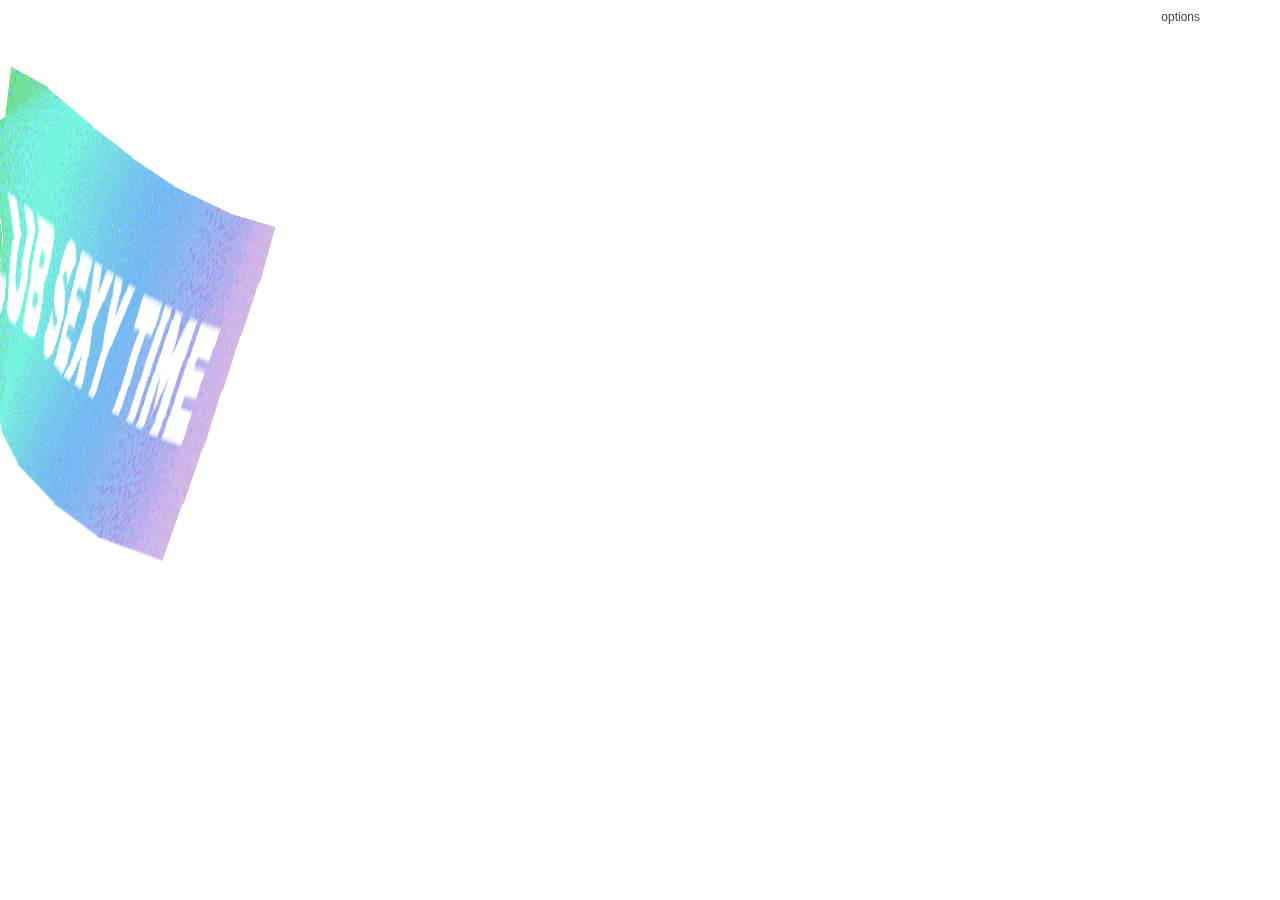
<file: Assets/sticky/index.html>
<!DOCTYPE html> 
<html lang="en"><!--  manifest="./cache.manifest"  -->
  <head> 
    <meta charset=utf-8> 
    <title>Club Sexy Time</title> 
	<style>
        .sliderBoard{position :absolute;left :0px;top :0px;width :242px;color :#808080;font-size :12px;-webkit-user-select:none;-webkit-font-smoothing:antialiased}.sliderBoardTitleBar{width :220px;height :18px;top :0px;left :0px;padding-top :10px;padding-left:22px;font-weight :bold;background-color:#f00;visibility:hidden}.sliderBoardBG{position:absolute;width: 100%;height:106%;-webkit-border-radius:15px; -moz-border-radius:15px; border-radius:15px;background-color:#F2F2F2;opacity:0.92;background-image:-moz-linear-gradient(100% 100% 90deg,#EBEBEB,#F7F7F7);background-image:-webkit-gradient(linear,0% 0%,0% 100%,from(#F7F7F7),to(#EBEBEB))}.sliderItem{margin-left :20px;width :10px;height :44px;display :block;float :left;cursor :default;clear :both}.sliderContainer{position :absolute;margin-top :16px}.sliderLabel{position :absolute}.sliderOutput{position:absolute;margin:0;padding:0;left: 186px;top: 1px;width: 28px}.sliderBoardCloseButton{position :absolute;top :9px;color :#666;font-size :12px;cursor :pointer;padding :0;margin :0;text-align :center;opacity :1;-webkit-user-select:none}.sliderBoardCloseButtonHit{position :absolute;width :34px;height :34px;left :-3px;top :-8px; background-color:#00F;opacity:0.0}.sliderBoardCloseButtonBG{position :absolute;width :27px;height :27px;top :-0px;left :-1px;-webkit-border-radius:16px;background-color:#CDCDCD;margin:0;padding:0;display:none}.sliderBoardCloseButtonIcon{position :absolute;font-weight :normal;text-shadow :0px 1px 1px #FFF;margin      :0;padding:0px 0px;background-color:rgba(0,0,0,0);-webkit-border-radius:20px}.sliderBoardCloseButton:hover{opacity:0.65;-webkit-transition:opacity,0.2s ease-out;*/}.sliderThumb{position :absolute;width :16px;height :16px;-moz-border-radius :8px;-webkit-border-radius:8px;border-radius :8px;background-color :#484848;background-image :-moz-linear-gradient(100% 100% 90deg,#2D2D2D,#828282);background-image :-webkit-gradient(linear,0% 0%,0% 100%,from(#828282),to(#2D2D2D));opacity :1;-webkit-transition-property:opacity;-webkit-transition-duration:0.25s}.sliderThumbActive{position :absolute;width :16px;height :16px;-moz-border-radius :8px;-webkit-border-radius:8px;border-radius :8px;background-color :#393939;background-image :-moz-linear-gradient(100% 100% 90deg,#000,#A6A6A6);background-image :-webkit-gradient(linear,0% 0%,0% 100%,from(#A6A6A6),to(#000));opacity :1}.sliderThumbOver{position :absolute;width :16px;height :16px;-moz-border-radius :8px;-webkit-border-radius:8px;border-radius :8px;background-color :#484848;background-image :-moz-linear-gradient(100% 100% 90deg,#2D2D2D,#828282);background-image :-webkit-gradient(linear,0% 0%,0% 100%,from(#828282),to(#2D2D2D));opacity :0.85;-webkit-transition-property:opacity;-webkit-transition-duration:0.2s}.sliderThumbHit{position :absolute;background-color :#0F0;width :25px;height :25px;left :-4px;top :-4px;opacity :0.0}.sliderTrack{position :absolute;top :0px;width :175px;height :16px;-moz-border-radius :8px;-webkit-border-radius:8px;border-radius :8px;opacity :0.9;background-color :#CECECE;background-image :-moz-linear-gradient(100% 100% 90deg,#DCDCDC,#BBB);background-image :-webkit-gradient(linear,0% 0%,0% 100%,from(#BABABA),to(#DCDCDC));-webkit-transition-property:opacity;-webkit-transition-duration:0.25s}.sliderTrackActive{position :absolute;top :0px;width :175px;height :16px;-moz-border-radius :8px;-webkit-border-radius:8px;border-radius :8px;opacity :0.7;background-color :#CCC;background-image :-moz-linear-gradient(100% 100% 90deg,#DCDCDC,#BABABA);background-image :-webkit-gradient(linear,0% 0%,0% 100%,from(#BABABA),to(#DCDCDC));-webkit-transition-property:opacity;-webkit-transition-duration:0.175s; -moz-transition-property:opacity; -moz-transition-duration:0.175s; transition-property:opacity; transition-duration:0.175s}@media screen and (max-device-width:1024px){.sliderBoard{font-size:16px;color :#545454}.sliderBoardBG{-webkit-border-radius:12px;background-image:-webkit-gradient(linear,0% 0%,0% 100%,from(#F6F6F6),to(#EBEBEB))}.sliderItem{height:58px}.sliderContainer{margin-top:22px}.sliderBoardCloseButton{font-size :23px;top :5px}.sliderBoardCloseButtonHit{width :54px;height :54px;left :-18px;top :-14px}.sliderBoardCloseButton:hover{opacity:1}.sliderTrack{height :24px;-webkit-border-radius:12px;opacity :0.6;background-image :-webkit-gradient(linear,0% 0%,0% 100%,from(#9d9d9d),to(#CFCFCF))}.sliderTrackActive{height :24px;-webkit-border-radius:12px;opacity :1;background-image :-webkit-gradient(linear,0% 0%,0% 100%,from(#9d9d9d),to(#CDCDCD))}.sliderThumb{width :24px;height :24px;-webkit-border-radius:12px;background-image :-webkit-gradient(linear,0% 0%,0% 100%,from(#696969),to(#202020))}.sliderThumbActive{width :24px;height :24px;-webkit-border-radius:12px;background-image :-webkit-gradient(linear,0% 0%,0% 100%,from(#777),to(#000))}.sliderThumbHit{width :74px;height :60px;top :-17px;left :-23px}}@media screen and (max-height:320px){.sliderBoard{font-size:16px}.sliderItem{height:50px}.sliderContainer{margin-top:21px}}#iconBar{display :none;opacity :0;position:absolute;width :200px;height :44px;left :0px;top :0px}.ico-btn{margin:18px 22px 0px -4px;position:relative;width:27px;height:27px;float:right;-webkit-tap-highlight-color:rgba(255,255,255,0);background-color:#444;-webkit-border-radius:25px}.ico-hit{position:absolute;left:-16px;top:-16px;width:56px;height:56px;background-color:#0F0;opacity:0.0}.ico-ico-info{position :absolute;overflow :hidden;width :27px;height :27px}.ico-ico-gears{position :absolute;overflow :hidden;width :27px;height :27px}#aboutOverlay{display:none;opacity:0;position:absolute;top:0px;left:0px;width:100%;height:100%;background-color:rgba(255,255,255,0.75);text-align:center;z-index:100}#aboutOverlayInner{-webkit-font-smoothing:antialiased;top:50%;position:absolute;width:100%;font-size:28px;font-weight:bold;letter-spacing:-2px}#aboutLabLink{padding:2px 3px;-webkit-tap-highlight-color:rgba(255,0,153,0)}#aboutOverlayInner a{color:#262626;background-color:rgba(255,0,153,0)}#aboutOverlayInner a:focus{color:#262626;background-color:rgba(255,0,153,1)}#aboutOverlayInner a:hover{color:#262626;background-color:rgba(255,0,153,1)}#aboutOverlayInner a:active{color:#262626;background-color:rgba(255,0,153,1)}body{margin:  0;padding: 0;overflow:hidden;background-color:#FFF;font-family: Arial,Helvetiva,sans-serif;-webkit-tap-highlight-color:#F09}a{text-decoration:none}#navContainer a{color:#444;-webkit-transition-property:color;-webkit-transition-duration:0.25s}#navContainer a:hover{color:#F09;-webkit-transition-property:color;-webkit-transition-duration:0.15s}#navContainer{position:absolute;width: 100%;left: 0px;top: 0px;display: none}#nav{font-size: 0.75em;color: #777;text-align: right;margin-top: 10px;margin-right:80px}#bigCanvas{position:absolute;left: 0px;top: 0px}#stickyContainer{position:absolute;left: 0px;top: 0px}.pipe{font-size:1.2em;color: #CCC;margin: 0px 6px}.slashWithSpace{padding:0px 1px}#out{position: absolute;margin: 0px 0px;font-family: monospace;font-size: 11px;color: #900;border: 1px solid #FFF;width: 100%;height: 100%;display: none}@media screen and (max-device-width:1024px){body{font-family:Helvetica,Arial,sans}#out{font-size: 9px}}
  </style>
  </head> 
  <body>
    <div id="out">&nbsp;</div>
        <canvas id="bigCanvas">Throw it around and see if it sticks.<br><br>You need a newer browser.<br>In the meantime please try the <a href="http://spielzeugz.de/lab/sticky-thing/flash">Flash version</a>.</canvas>
<!--         <div id="iconBar">
            <div class="ico-btn" id="infoBTN"><div class="ico-hit"></div><div class="ico-ico-info"><img src="[data-uri]" width="27" height="27" /></div></div>
            <div class="ico-btn" id="optionsBTN"><div class="ico-hit"></div><div class="ico-ico-gears"><img src="[data-uri]" width="27" height="27" /></div></div>
        </div> -->
    <div id="stickyContainer"></div>
    <div id="navContainer">
        <div id="nav">
            <a href="javascript:void(0)" id="options">options</a>
        </div>
    </div>
<!--     <div id="aboutOverlay">
    	<div id="aboutOverlayInner"><a href="http://www.spielzeugz.de/lab" id="aboutLabLink">spielzeugz.de<span class="slashWithSpace">/</span>lab</a></div>
    </div> -->
	<script>
var i=void 0,p=!0,A=null,V=!1;
(function(){function Ca(){L=t*(0.105+0.895*((x-C)/(M-C)));L<W&&(L=W)}var Da,Ea;function Fa(a){this.p(a)}function Ga(a,b){this.V=[];this.height=32;this.a;this.z;this.da;this.m;this.t;this.O;this.w=p;this.K=-1;this.ua=p;this.p(b||{});a.appendChild(this.a)}function X(a){this.u=a;this.ca=1;this.h=this.l=A;this.n=this.e=0;this.c=[];this.b=[];this.L=this.M=this.I=this.H=0;this.Da=2}function G(a){this.u=a;this.h=this.l=A;this.n=this.e=0;this.c=[];this.b=[];this.B=this.C=0}function sb(){var a=w,b=t;w=0.0375;
t=22;setTimeout(function(){w=a;t=b},2500)}function Ha(a){N=a;1300>window.innerWidth&&(o=0.65+0.35*((window.innerWidth-950)/350));800>window.innerWidth&&(o=O);Y=!P;ca=da.match(/Firefox/i)?oa:Y?tb?ub:oa:vb;u&&wb();P&&xb();Q&&(document.body.style.overflow="visible",q("out").style.display="block",q("out").style.height=window.outerHeight+100+"px",q("stickyContainer").style.visibility="visible",Y=p,ca=oa,Ia=0.055,Ja=0.94,x=w=0.18,Ka=10,v=s=4);for(var a=La/(v-1),b=yb/(s-1),c=v*s;c--;){var d=c%v,e=Math.floor(c/
v),f;f=new zb;u||(f.i=-25-15*Math.random(),f.f=-5-5*Math.random());f.x=a*d+Ma;f.y=b*e+Na;f.fa=d;f.ta=e;if(0==d||d==v-1||0==e||e==s-1)f.ja=p,Ab.push(f);j[c]=f;var h;e<s-1&&(h=j[Math.floor((e+1)*v+d)],y.push(H(f,h)),y.push(H(h,f)));e<s-2&&(h=j[Math.floor((e+2)*v+d)],y.push(H(f,h)),y.push(H(h,f)));d<s-1&&(h=j[Math.floor(e*v+(d+1))],y.push(H(f,h)),y.push(H(h,f)));d<s-2&&(h=j[Math.floor(e*v+(d+2))],y.push(H(f,h)),y.push(H(h,f)))}D=j.length;Oa=0.5*D;l.push(j[0]);l.push(j[v-1]);l.push(j[D-1]);l.push(j[D-
v]);Bb();Cb();Pa=V}function wb(){Qa=Ra=pa;ea=-2;v=s=5;x=0.07;C=0.0635;M=0.2;t=4.5;qa=10;Na=Ma=0;I=0.5;ra?(o=0.77,Z*=0.9,O*=0.75):(o=0.35,O=0.225,Z=0.85);Ca=function(){L=t*(0.35+0.65*((x-C)/(M-C)));L<W&&(L=W)};setTimeout(P?function(){for(var a=D;a--;){var b=j[a];b.x=0.5*$;b.y=0.35*fa;b.i=0;b.f=0}}:function(){for(var a=window.innerWidth<window.innerHeight,b=0.9*((a?window.innerWidth:window.innerHeight)/3/s),a=a?8:3,c=0.5*($-3*b),d=0.5*(fa-3*b),e=D;e--;){var f=j[e];f.x=c+b*f.fa;f.y=d+b*f.ta;f.f=-a-Math.random()*
a}b=0.5<Math.random()?1:-1;j[0].f=(40+20*Math.random())*b;j[3].f=50*-b},50)}function xb(){ca=function(){return p}}function ga(){ha=V;Sa()}function Bb(){R=q("bigCanvas");sa=R.getContext("2d");var a=q("stickyContainer");Y?S=new X(a):(S=new G(a),a.addEventListener("mouseover",function(){ta=p},V),a.addEventListener("mouseout",function(){ta=V},V));S.p(N,v-1,s-1,sa)}function Cb(){u?Y?(R.addEventListener("touchstart",Ta,V),R.addEventListener("touchend",Ua,V),R.addEventListener("touchmove",Va,V)):(q("stickyContainer").addEventListener("touchstart",
Ta,V),q("stickyContainer").addEventListener("touchend",Ua,V),q("stickyContainer").addEventListener("touchmove",Va,V),document.addEventListener("touchmove",function(a){a.preventDefault()},V)):(document.addEventListener("mousedown",Wa,V),document.addEventListener("mouseup",ua,V),document.addEventListener("mousemove",Db,V));document.addEventListener("gesturestart",function(a){a.preventDefault();Xa=o},V);document.addEventListener("gesturechange",function(a){if(!Ya||!g.w)a.preventDefault(),o=Xa+0.415*
(a.scale-1),o=Math.min(Z,Math.max(o,O))},V);document.addEventListener("gestureend",function(){localStorage.removeItem("stickything.scale");localStorage.setItem("stickything.scale",o)},V);window.addEventListener("devicemotion",Eb,V);document.getElementById("options").addEventListener("click",Za,V);if(!u)for(var a=document.getElementsByTagName("a"),b=0;b<a.length;b++)a[b].addEventListener("mouseover",function(){aa=p},V),a[b].addEventListener("mouseout",function(){aa=V},V);document.onselectstart=function(){return V};
document.body.addEventListener("orientationchange",T,V)}function Eb(a){if(15>$a)$a++;else{var a=a.accelerationIncludingGravity,b=0.1*a.x,a=0.1*a.y,c=2.65*ia,d=0.85*ia;switch(window.orientation){case -90:d*=b;b=a*c;break;case 90:d*=-b;b=-a*c;break;case 180:b=-b*c;d*=a;break;default:b*=c,d*=-a}ab=b;u&&(I=d)}}function ub(){return 0<sa.getImageData(E-1,F-1,1,1).data[0]}function oa(){var a=bb(l);return E>a.x-2&&E<a.x+a.width+2&&F>a.y-2&&F<a.y+a.height+2}function vb(){return ta}function H(a,b){var c=new Fb;
c.pa=a;c.qa=b;var d=b.x-a.x,e=b.y-a.y;c.length=Math.sqrt(d*d+e*e);c.s=Math.atan2(e,d);c.color=16777215*Math.random();return c}function Sa(){if(!ha){var a=(new Date).getTime(),b=a-cb;cb=a;if(33>b&&!va)va=p;else{va=V;Pa&&(db=window.screenX-eb,fb=window.screenY-gb,eb=window.screenX,gb=window.screenY);ja=ca();wa||(a=ka>0.8*D,!hb(l)||a?la++:la=0,30<la&&(la=0,ib()));a=C+0.75*(M-C);x=U&&0==ba&&w<a?a:w;xa=U&&0==ba?0.94:1;Ca();jb();kb();jb();kb();for(a=D;a--;)S.c[a][0]=j[a].x,S.c[a][1]=j[a].y;S.sa();u||(a=
"",a=U?Qa:ja&&!aa?Ra:pa,a!=ya&&(ya=a,document.body.style.cursor=ya))}requestAnimFrame(Sa)}}function jb(){for(var a=y.length;a--;){var b=y[a],c=b.pa,d=b.qa,e=d.x-c.x,f=d.y-c.y,h=lb(b.s+c.s),J=(d.x-(c.x+Math.cos(h)*b.length*o))*x,h=(d.y-(c.y+Math.sin(h)*b.length*o))*x,g=0.5*(Math.abs(J)+Math.abs(h))>L;u&&U&&(g=p);if(!c.q||g)e=Math.atan2(f,e),c.q=V,c.j+=J,c.k+=h,c.x+=J*ma,c.y+=h*ma,c.G+=lb(e-(b.s+c.s))*Ia,c.s+=c.G;if(!d.q||g)d.q=V,d.j-=J,d.k-=h,d.x-=J*ma,d.y-=h*ma}}function kb(){ba=ka=0;for(var a=j.length;a--;){var b=
j[a];if(b.Z){var c=E-b.x,d=F-b.y,e=Math.sqrt(c*c+d*d)||1.0E-4,f=b.$?0.5:0.15;b.j+=c/e*e*f;b.k+=d/e*e*f;b.q=V}if(b.q)if(ka++,ba<Oa){ba++;continue}else b.q=V;b.i*=xa;b.f*=xa;b.j+=ab;b.k+=I;b.j+=-mb*b.i;b.k+=-mb*b.f;b.G*=Ja;b.i+=b.j;b.f+=b.k;b.j=0;b.k=0;b.x-=0.5*db;b.y-=0.5*fb;b.i>K&&(b.i=K);b.i<-K&&(b.i=-K);b.f>K&&(b.f=K);b.f<-K&&(b.f=-K);var c=b.x+b.i,d=b.y+b.f,f=e=V,h=ea,J=$-ea,g=ea,k=fa-ea;c>J&&(e=p,c=J);c<h&&(e=p,c=h);d>k&&(f=p,d=k);d<g&&(f=p,d=g);(e||f)&&ka++;(h=(e||f)&&ba<0.25*D)?(b.i=0,b.f=0,
b.G=0,e&&(b.x=c),f&&(b.y=d)):(b.x=c,b.y=d);b.q=h}}function ib(){setTimeout(function(a,b,c,d){x=a;t=b;o=c;I=d;wa=V;hb(l)||ib()},450,x,t,o,I);x=0.8*M;t=0;o*=1.05;ua();T();wa=p;for(var a=bb(l),b=a.x+0.5*a.width,c=a.y+0.5*a.height,d=Number.MAX_VALUE,e,f=l.length;f--;){var h=l[f],a=h.x-b,h=h.y-c,a=Math.sqrt(a*a+h*h);a<d&&(d=a,e=f,l[e].y-=170)}b=(400+100*Math.random())*o;a=l.length;c=0==e?a-1:e-1;d=(e+1)%a;a=l[d].x-l[c].x;h=l[d].y-l[c].y;a=Gb(l[c].x+0.5*a,l[c].y+0.5*h,l[e].x,l[e].y,b);l[e].x=a.Qa;l[e].y=
a.Ra}function Wa(){if(ja&&!aa){U=p;for(var a,b=[],c=j.length;c--;){a=j[c];var d=E-a.x,e=F-a.y;b[c]={oa:a,ha:Math.sqrt(d*d+e*e)}}b.sort(Hb);a=b[0].oa;a.$=p;d=a.ja?5:9;for(c=-1;++c<d;)a=b[c].oa,a.Z=p,a.Ta=E-a.x,a.Ua=F-a.y}}function ua(){if(U){for(var a=j.length;a--;)j[a].Z=V,j[a].$=V;U=V}}function Db(a){a=a?a:window.event;E=a.clientX;F=a.clientY}function T(){u&&1!=document.body.scrollTop&&window.scrollTo(0,1);$=window.innerWidth;fa=window.innerHeight;for(var a=j.length;a--;)j[a].q=V;R.width=$;R.height=
fa}function Ta(a){1==a.touches.length&&(E=a.touches[0].pageX,F=a.touches[0].pageY,3!=a.target.nodeType&&(a.preventDefault(),Y&&(ja=ca()),Wa()))}function Ua(a){3!=a.target.nodeType&&(a.preventDefault(),ua())}function Va(a){1==a.touches.length&&(a.preventDefault(),E=a.touches[0].pageX,F=a.touches[0].pageY)}function bb(a){for(var b=1E5,c=-1E5,d=1E5,e=-1E5,f=a.length;f--;){var h=a[f];h.x<b&&(b=h.x);h.x>c&&(c=h.x);h.y<d&&(d=h.y);h.y>e&&(e=h.y)}return{x:b,y:d,width:c-b,height:e-d}}function Hb(a,b){return a.ha-
b.ha}function lb(a){for(;a>za;)a-=nb;for(;a<-za;)a+=nb;return a}function hb(a){for(var b,c=a.length,d=0;d<c;++d){var e=0==d?c-1:d-1,f=d,h=d==c-1?0:d+1,e=0<(a[f].x-a[e].x)*(a[h].y-a[f].y)-(a[h].x-a[f].x)*(a[f].y-a[e].y)?p:V;if(0==d)b=e;else if(b!=e)return V}return p}function Gb(a,b,c,d,e){var f=c-a,h=d-b,g=Math.sqrt(f*f+h*h),f=f/g*e,h=h/g*e;return{Qa:a-f,Ra:b-h,Ya:c+f,Za:d+h}}function Aa(a,b,c){a<b&&(a=b);a>c&&(a=c);return a}function zb(){this.s=this.G=this.k=this.j=this.f=this.i=this.ta=this.fa=0;
this.ja=this.$=this.Z=this.q=V}function Fb(){this.qa=this.pa=A;this.length=0.001;this.s=0;this.color="#000"}function Ib(){Q?setTimeout(function(){Ha(N);ob();pb.p()},750):(Ha(N),isNaN(parseFloat(localStorage.getItem("stickything.stickiness")))||(t=parseFloat(localStorage.getItem("stickything.stickiness")),t=Aa(t,W,qa),qb=V),isNaN(parseFloat(localStorage.getItem("stickything.stiffness")))||(w=parseFloat(localStorage.getItem("stickything.stiffness")),w=Aa(w,C,M)),isNaN(parseFloat(localStorage.getItem("stickything.scale")))||
(o=parseFloat(localStorage.getItem("stickything.scale")),o=Aa(o,O,Z)),isNaN(parseFloat(localStorage.getItem("stickything.gravityY")))||(I=parseFloat(localStorage.getItem("stickything.gravityY"))),isNaN(parseFloat(localStorage.getItem("stickything.accelerometerFactor")))||(ia=parseFloat(localStorage.getItem("stickything.accelerometerFactor"))),ob(),u?pb.p():Jb())}function Jb(){g.U(242,-1);g.P();g.S=Za;q("navContainer").style.display="block";T();window.onresize=T;setTimeout(function(){q("stickyContainer").style.visibility=
"visible";qb&&sb();ga()},150)}function ob(){g=new Ga(document.body,{draggable:!u});g.add("stickiness",t,W,qa,function(a){t=a},this,0,u?9.9:10,function(a){localStorage.removeItem("stickything.stickiness");localStorage.setItem("stickything.stickiness",a)});Q||g.add("stiffness",w,C,M,function(a){w=a;q("out").innerHTML="&nbsp;<br>"},this,1,u?9.9:10,function(a){localStorage.removeItem("stickything.stiffness");localStorage.setItem("stickything.stiffness",a)});Da||g.add("size",o,O,Z,function(a){o=a},this,
0.25,u?9.9:10,function(a){localStorage.removeItem("stickything.scale");localStorage.setItem("stickything.scale",a)});Ea?g.add("gravity",ia,0,1.75,function(a){ia=a},this,0,2,function(a){localStorage.removeItem("stickything.accelerometerFactor");localStorage.setItem("stickything.accelerometerFactor",a)}):g.add("gravity",I,0,1,function(a){I=a},this,0,1,function(a){localStorage.removeItem("stickything.gravityY");localStorage.setItem("stickything.gravityY",a)});g.P()}function Za(a){g.w?(g.a.removeEventListener("mouseover",
na,V),g.a.removeEventListener("mouseout",na,V),a&&g.X(),aa=V):(g.a.addEventListener("mouseover",na,V),g.a.addEventListener("mouseout",na,V),Kb())}function na(a){aa="mouseover"==a.type?p:V}function Kb(){var a=window.innerWidth-318,b=rb;r.o(g.a,a,Ka);g.show();g.a.style.opacity=0;clearInterval(Ba);Ba=setInterval(function(){var c=r.v(g.a).y,d=0.35*(b-c);r.o(g.a,a,c+d);g.a.style.opacity=parseFloat(g.a.style.opacity)+0.125;0.65>Math.abs(d)&&clearInterval(Ba)},25)}function q(a){return document.getElementById(a)}
function Lb(){q("out").style.display="block";for(var a=arguments[arguments.length-1],b=arguments.length-1;b--;)a=arguments[b]+", "+a;q("out").innerHTML=q("out").innerHTML+"<br>"+a}var r=function(){function a(a){function c(a){var b=d(a),f=h[0]+(b[0]-j[0]),b=h[1]+(b[1]-j[1]);if(e.d){var g=e.d;f<g.left&&(f=g.left);f>g.right&&(f=g.right);b<g.top&&(b=g.top);b>g.bottom&&(b=g.bottom)}e.Ea||B(e.element,f,b);e.J!==i&&e.J(a,f,b)}function d(a){var c;a.touches&&a.touches.length?(c=a.touches[0].clientX,a=a.touches[0].clientY):
(c=a.clientX,a=a.clientY);c=b(e.element,c,a);return[c.x,c.y]}var e=g[a.target.wa];"touchstart"===a.type?(e.handle.onmousedown=A,e.handle.ontouchmove=c,e.handle.ontouchend=function(){e.handle.ontouchmove=A;e.handle.ontouchend=A;e.r&&e.r(a)}):(document.onmousemove=c,document.onmouseup=function(){document.onmousemove=A;document.onmouseup=A;e.r&&e.r(a)});a.preventDefault();var f=k(e.element),h=[f.x,f.y],j=d(a);e.T&&e.T(a);return V}function b(a,b,c){for(a=a.parentElement;a;)b-=a.offsetLeft,c-=a.offsetTop,
a=a.parentElement;return{x:b,y:c}}function c(a,b,c){a.style.left=b+"px";a.style.top=c+"px"}function d(a){return{x:a.offsetLeft,y:a.offsetTop}}function e(a,b,c){a.style.WebkitTransform="translate3d("+b+"px,"+c+"px,0px)"}function f(a){a=new WebKitCSSMatrix(window.getComputedStyle(a).webkitTransform);return{x:a.m41,y:a.m42}}var h=0,g={},B,k;navigator.userAgent.match(/iPhone/i)||navigator.userAgent.match(/iPod/i)||navigator.userAgent.match(/iPad/i);/AppleWebKit/.test(navigator.userAgent)?(B=e,k=f):(B=
c,k=d);return{ka:function(b){b.handle||(b.handle=b.element);b.handle.onmousedown=b.handle.ontouchstart=a;var c=h++;b.handle.wa=c;g[c]=b},Wa:b,o:B,v:k,ra:function(a){var b=k(a);a.style.left=b.x+"px";a.style.top=b.y+"px";a.style.WebkitTransform=""}}}(),n=Fa.prototype;n.U=function(a){this.width=a-=this.A.offsetWidth;this.d.right=this.width-this.D;this.F.style.width=this.width+"px";this.A.style.left=a+10+"px";a=this.map(this.value,this.R,this.Q,this.d.left,this.d.right);r.o(this.g,a,0)};n.p=function(a){this.za();
this.Ka=a.Ca!==i?a.Ca:1;this.id=a.id;this.index=a.index;this.u=a.u;this.R=a.min;this.Q=a.max;this.Ja=a.na!==i?a.na:a.min;this.Ia=a.ma!==i?a.ma:a.max;this.ba=a.ba||function(){};this.La=a.r!==i?a.r:function(){};this.width=175;this.D=16;this.d={top:0,left:0,right:this.width-this.D,bottom:0};this.u.appendChild(this.a);this.Ma();var b=this;r.ka({element:this.g,handle:this.W,Sa:this.d,T:function(){b.T()},r:function(){b.r()},J:function(a,d,e){b.J(a,d,e)},Ea:p});this.va(a.value!==i?a.value:-1);setTimeout(function(){b.D=
b.g.offsetWidth;b.D=b.g.offsetWidth;var a=b.width-b.D;r.v(b.g).x>a&&r.o(b.g,a,0)},0)};n.za=function(){this.a=document.createElement("div");this.a.className="sliderContainer";this.g=document.createElement("div");this.g.className="sliderThumb";this.W=document.createElement("div");this.W.className="sliderThumbHit";this.g.appendChild(this.W);this.F=document.createElement("div");this.F.className="sliderTrack";this.scale=document.createElement("div");this.scale.className="sliderScale";this.A=document.createElement("div");
this.A.className="sliderOutput";this.A.innerHTML="0.0";this.a.appendChild(this.F);this.a.appendChild(this.scale);this.a.appendChild(this.g);this.a.appendChild(this.A)};n.va=function(a){if(a!=this.value){var b=this.map(a,this.R,this.Q,this.d.left,this.d.right);r.o(this.g,b,0);this.value=a;this.Y=this.map(a,this.R,this.Q,this.Ja,this.Ia);this.A.innerHTML=this.Y.toFixed(this.Ka);this.ba(this.value,this.Y,this)}};n.Va=function(){return this.value};n.J=function(a,b){this.va(this.map(b,this.d.left,this.d.right,
this.R,this.Q))};n.T=function(){this.g.className="sliderThumbActive";this.F.className="sliderTrackActive";this.d.right=this.width-this.g.offsetWidth};n.r=function(){this.g.className="sliderThumb";this.F.className="sliderTrack";this.La.apply(A,[this.value,this.Y])};n.Xa=function(){};n.Oa=function(a){var b=a?a:window.event,c=r.v(this.a.parentElement?this.a.parentElement.parentElement:this.a.parentNode.parentNode),c=("mousedown"==a.type?a.pageX:a.touches[0].pageX)-c.x-20-0.5*this.D;c<this.d.left&&(c=
this.d.left);c>this.d.right&&(c=this.d.right);var d=r.v(this.g);r.o(this.g,c,d.y);this.J(b,c,0);b.preventDefault();try{this.W.dispatchEvent(a)}catch(e){}};n.Ma=function(){var a=this;this.F.addEventListener("mousedown",function(b){a.Oa(b)},V)};n.map=function(a,b,c,d,e){a=d+(a-b)/(c-b)*(e-d);a>e?a=e:a<d&&(a=d);return a};n.toString=function(){return"[Slider]"};n=Ga.prototype;n.p=function(a){this.ya();if(a.draggable){this.O={element:this.a,handle:this.z,d:{left:0,top:0,right:window.innerWidth,bottom:window.innerHeight}};
r.ka(this.O);var b=this;setTimeout(function(){b.ga()},100);window.addEventListener("resize",function(){b.ga()},V)}};n.add=function(a,b,c,d,e,f,h,g,B){var k=document.createElement("div");k.className="sliderItem";this.a.appendChild(k);var j=document.createElement("div");j.className="sliderLabel";j.innerHTML=a;k.appendChild(j);var m=m||{};m.label=a;m.index=this.V.length;m.u=k;m.value=b;m.min=c;m.max=d;m.ba=e;m.r=B;m.na=h;m.ma=g;a=new Fa(m);this.V.push({scope:f,Na:a})};n.U=function(a,b){for(var c=a-40,
d=this.V.length;d--;)this.V[d].Na.U(c,b);this.a.style.width=a+"px";this.m.style.left=a-this.t.offsetWidth-12+"px"};n.ya=function(){this.a=document.createElement("div");this.a.className="sliderBoard";this.z=document.createElement("div");this.z.className="sliderBoardBG";this.da=document.createElement("div");this.da.className="sliderBoardTitleBar";var a=this;this.m=document.createElement("div");this.m.className="sliderBoardCloseButton";this.m.onmouseup=function(){a.X()};this.m.ontouchstart=function(b){a.xa();
b.preventDefault()};this.m.ontouchend=function(b){b.preventDefault();a.X()};var b=document.createElement("div");b.className="sliderBoardCloseButtonHit";this.m.appendChild(b);b=document.createElement("div");b.className="sliderBoardCloseButtonBG";this.m.appendChild(b);this.t=document.createElement("div");this.t.innerHTML="\u2715";this.t.className="sliderBoardCloseButtonIcon";this.m.appendChild(this.t);this.a.appendChild(this.z);this.a.appendChild(this.da);this.a.appendChild(this.m)};n.move=function(a,
b){r.o(this.a,a,b)};n.ga=function(){var a=window.innerWidth-this.z.offsetWidth,b=window.innerHeight-this.z.offsetHeight;0>a&&(a=0);0>b&&(b=0);var c=r.v(this.a);c.x>a&&c.y>b?r.o(this.a,a,b):c.x>a?r.o(this.a,a,c.y):c.y>b&&r.o(this.a,c.x,b);this.O.d.right=a;this.O.d.bottom=b};n.show=function(){this.a.style.visibility="visible";this.w=p;clearInterval(this.K)};n.P=function(){this.a.style.visibility="hidden";this.w=V;clearInterval(this.K)};n.X=function(){this.S&&this.S.apply(A);if(this.ua){var a=r.v(this.a);
this.move(a.x,a.y-4);this.w=V;this.a.style.opacity=0.75;clearInterval(this.K);this.K=setInterval(function(a){var c=r.v(a.a);a.move(c.x,c.y-5);c=parseFloat(a.a.style.opacity);a.a.style.opacity=c-0.175;0>=c&&a.P()},20,this)}};n.xa=function(){this.t.style.color="#CCCCCC";var a=this.t.style;setTimeout(function(){a.color="#444444";a.WebkitTransition="color 0.3s ease-in-out"},100);setTimeout(function(){a.WebkitTransition=""},450)};delete n;X.prototype.p=function(a,b,c,d){this.h=d;this.l=document.createElement("canvas");
this.l.width=a.width+2;this.l.height=a.width+2;this.l.getContext("2d").drawImage(a,0,0);d=a.width/b;a=a.height/c;this.e=b+1;this.n=c+1;this.c=[];this.b=[];for(b=0;b<this.n;b++)for(c=0;c<this.e;c++){var e=c*d,f=b*a;this.c.push([e,f]);if(c<this.e-1&&b<this.n-1){var h=e+d,g=f+a;this.b.push(e);this.b.push(f);this.b.push(h);this.b.push(f);this.b.push(e);this.b.push(g);this.b.push(h);this.b.push(g);this.b.push(e);this.b.push(g);this.b.push(h);this.b.push(f)}}};X.prototype.sa=function(){var a=this.Da;this.h.clearRect(this.H-
a,this.I-a,this.M-this.H+2*a,this.L-this.I+2*a);this.I=this.H=Number.MAX_VALUE;for(var a=this.L=this.M=0,b=this.e,c=this.n,d=0;d<c;d++)for(var e=0;e<b;e++)if(e<b-1&&d<c-1){var f=this.c[d*b+e],h=f[0],f=f[1],g=this.c[d*b+e+1],B=g[0],g=g[1],k=this.c[(d+1)*b+e],j=k[0],k=k[1],m=this.c[(d+1)*b+e+1],n=m[0],m=m[1],l=this.b[a],q=this.b[a+1],o=this.b[a+2],r=this.b[a+3],v=this.b[a+4],t=this.b[a+5],u=this.b[a+6],s=this.b[a+7],a=a+12;this.ia(h,f,B,g,j,k,l,q,o,r,v,t);this.ia(n,m,j,k,B,g,u,s,v,t,o,r);this.Pa([h,
f,B,g,j,k,n,m])}};X.prototype.ia=function(a,b,c,d,e,f,h,g,j,k,n,m){if(!(a==c&&a==e&&c==e||b==d&&b==f&&d==f)){var b=this.aa(a,b,c,d),a=b[0],b=b[1],l=this.aa(c,d,e,f),c=l[0],d=l[1],l=this.aa(e,f,a,b),e=l[0],f=l[1];this.h.beginPath();this.h.moveTo(a,b);this.h.lineTo(c,d);this.h.lineTo(e,f);this.h.closePath();var c=c-a,d=d-b,e=e-a,f=f-b,j=j-h,k=k-g,n=n-h,m=m-g,o=1/(j*m-n*k),l=(m*c-k*e)*o,k=(m*d-k*f)*o,c=(j*e-n*c)*o,j=(j*f-n*d)*o,a=a-l*h-c*g,h=b-k*h-j*g;this.h.save();this.h.transform(l,k,c,j,a,h);this.h.clip();
this.h.drawImage(this.l,0,0);this.h.restore()}};X.prototype.aa=function(a,b,c,d){var c=c-a,d=d-b,e=Math.sqrt(c*c+d*d);return[a-c/e*this.ca,b-d/e*this.ca]};X.prototype.Pa=function(a){for(var b=a.length,c=0;c<b;c+=2){var d=a[c],e=a[c+1];d<this.H&&(this.H=d);d>this.M&&(this.M=d);e<this.I&&(this.I=e);e>this.L&&(this.L=e)}};G.prototype.p=function(a,b,c,d){this.h=d;this.l=document.createElement("canvas");this.l.width=a.width+6;this.l.height=a.width+6;this.l.getContext("2d").drawImage(a,0,0);this.C=a.width/
b;this.B=a.height/c;this.e=b+1;this.n=c+1;this.Ba();this.Aa()};G.prototype.Ba=function(){this.c=[];this.b=[];for(var a=0;a<this.n;a++)for(var b=0;b<this.e;b++){var c=b*this.C,d=a*this.B;this.c.push([c,d]);if(b<this.e-1&&a<this.n-1){var e=c+this.C,f=d+this.B;this.b.push(c);this.b.push(d);this.b.push(e);this.b.push(d);this.b.push(c);this.b.push(f);this.b.push(e);this.b.push(f);this.b.push(c);this.b.push(f);this.b.push(e);this.b.push(d)}}};G.prototype.Aa=function(){this.ea=this.Fa();this.Ga="WebkitTransform"==
this.ea?this.la:this.Ha;this.N=[];for(var a=this.c.length-this.n,b=0;b<a;b++)if(b%this.e!=this.e-1){var c=this.c[b][0],d=this.c[b][1],e=Math.ceil(this.C),f=Math.ceil(this.B),h=document.createElement("div"),g=document.createElement("div");h.style.position=g.style.position="absolute";h.style.left="0px";h.style.top="0px";g.style.left="0px";g.style.top="0px";var j=document.createElement("canvas"),k=document.createElement("canvas");j.style.position=k.style.position="absolute";j.style.left=k.style.left=
"-1px";j.style.top=k.style.top="-1px";j.setAttribute("width",e+2);j.setAttribute("height",f+2);k.setAttribute("width",e+2);k.setAttribute("height",f+2);h.appendChild(j);g.appendChild(k);this.u.appendChild(h);this.u.appendChild(g);this.N.push(h);this.N.push(g);h=j.getContext("2d");h.beginPath();h.moveTo(0,0);h.lineTo(e+4,0);h.lineTo(0,f+4);h.clip();h.drawImage(this.l,c,d,e+2,f+2,0,0,e+2,f+2);k=k.getContext("2d");k.beginPath();k.moveTo(e+1,f+1);k.lineTo(0,f+1);k.lineTo(e+1,0);k.clip();k.drawImage(this.l,
c,d,e+1,f+1,0,0,e+1,f+1)}};G.prototype.sa=function(){for(var a=0,b=0,c=0,d=this.c.length-this.n,e=0;e<d;e++)if(e%this.e==this.e-1)a=0,b++;else{var f=this.c[b*this.e+a],h=f[0],f=f[1],g=this.c[b*this.e+a+1],j=g[0],g=g[1],k=this.c[(b+1)*this.e+a],l=k[0],k=k[1],m=this.c[(b+1)*this.e+a+1],n=m[0],m=m[1],o=this.N[c++],q=this.N[c++];o.style[this.ea]=this.Ga(0,0,this.C,0,0,this.B,h,f,j,g,l,k);q.style[this.ea]=this.la(this.C,this.B,0,0,0,0,n,m,l,k,j,g);a++}};G.prototype.la=function(a,b,c,d,e,f,g,j,l,k,n,m){d=
(l-g)/(c-a);m=(m-j)/(f-b);c=(k-j)/(c-a);f=(n-g)/(f-b);return"matrix3d("+d+","+c+",0,0,"+f+","+m+",0,0,0,0,1,0,"+(g-a*d-b*f)+","+(j-b*m-a*c)+",0,1)"};G.prototype.Ha=function(a,b,c,d,e,f,g,j,l,k,n,m){d=(l-g)/(c-a);m=(m-j)/(f-b);c=(k-j)/(c-a);f=(n-g)/(f-b);return"matrix("+d+","+c+","+f+","+m+","+(g-a*d-b*f)+","+(j-b*m-a*c)+")"};G.prototype.Fa=function(){for(var a=document.body,b=["transform","WebkitTransform","MozTransform","msTransform","OTransform"],c;c=b.shift();)if("undefined"!=typeof a.style[c])return c;
return V};var pb=function(){function a(a){a=a?"addEventListener":"removeEventListener";u[a]("touchend",d,V);s[a]("touchend",k,V)}function b(){q("iconBar").style.width=window.innerWidth+"px";z.style.width=window.innerWidth+"px";z.style.height=window.innerHeight+1+"px"}function c(a){var b,c;b||(b="#BBBBBB");c||(c="#444444");a.style.backgroundColor=b;setTimeout(function(){a.style.backgroundColor=c;a.style.WebkitTransition="background-color 0.4s ease-in-out"},100);setTimeout(function(){a.style.WebkitTransition=
""},750)}function d(){g.w?e():(window.addEventListener("resize",f,V),g.S=e,j())}function e(){g.S=A;l();window.removeEventListener("resize",f,V)}function f(){setTimeout(function(){var a=h();g.a.style.left="0px";g.a.style.top="0px";g.move(a.x,a.y);r.ra(g.a)},10)}function h(){var a,b;switch(v){case "":b=window.innerHeight-g.a.offsetHeight;a=Math.round(0.5*(window.innerWidth-t));b=Math.round(0.5*b-(80<b?22:5));break;case "TR":a=window.innerWidth-t-32;b=60;break;default:console.log("Board align wrong.")}0>
b&&(b=0);return{x:Math.round(a),y:Math.round(b)}}function j(){ha=p;clearInterval(y);var a=h(),b=a.x,c=a.y;g.a.style.left="0px";g.a.style.top="0px";g.move(b,0);g.a.style.opacity=0;g.show();setTimeout(function(){g.a.style.opacity=1;g.a.style.WebkitTransform="translate3d("+b+"px,"+c+"px,0px)";g.a.style.WebkitTransition="all 0.45s cubic-bezier(0.0,0.55,0.0,1.0)"},0);setTimeout(function(){g.a.style.WebkitTransition="";r.ra(g.a);Ya||ga()},500)}function l(){ha=p;clearInterval(y);var a=0.3*-h().y;setTimeout(function(){g.a.style.opacity=
0;g.a.style.WebkitTransform="translate3d(0px,"+a+"px,0px)";g.a.style.WebkitTransition="all 0.25s ease-in-out"},0);setTimeout(function(){g.a.style.WebkitTransition="";g.P();x||ga()},200)}function k(){if(w==s){w={id:"NULL"};c(s);b();g.w&&e();ha=p;m(V);a(V);z.style.display="block";x=p;var d=document.getElementById("aboutOverlayInner");d.style.WebkitTransform="translate3d(0px,35px,0px)";var f=0.5*-d.offsetHeight,f=300>window.innerHeight?f-4:f-8;Q&&(f-=10);setTimeout(function(){z.style.opacity=1;z.style.WebkitTransition=
"opacity 0.25s ease-out";d.style.WebkitTransform="translate3d(0px,"+f+"px,0px)";d.style.WebkitTransition="-webkit-transform 0.45s cubic-bezier(0.0,0.5,0.0,1.0)"},0);setTimeout(function(){z.addEventListener("touchstart",n,V)},650)}}function n(b){b.target==z&&(setTimeout(function(){z.removeEventListener("touchstart",n,V);z.style.opacity=0;z.style.WebkitTransition="opacity 0.2s ease-out";var a=document.getElementById("aboutOverlayInner");a.style.WebkitTransform="translate3d(0px,8px,0px)";a.style.WebkitTransition=
"-webkit-transform 0.25s cubic-bezier(1.000, 0.000, 1.000, 0.750)"},0),setTimeout(function(){z.style.display="none";m(p);a(p);ga();x=V},300))}function m(a){a?document.addEventListener("touchstart",o,V):document.removeEventListener("touchstart",o,V)}function o(a){3!=a.target.nodeType&&a.preventDefault()}var v="",t=280,u,s,z,x=V,w,y;return{p:function(){if(Q){var d=navigator.userAgent.split("Android ")[1],d=d.substring(0,d.indexOf(";"));if(2.2>parseFloat(d)){Lb('<br><br><div style="font-family:sans;font-size:20px;color:#666666;padding:0 10px">Hello,<br><br>Sorry but you need a newer Android version to run this, at least <strong>2.2</strong> (Froyo).<br><br>But you can still view this site on a desktop computer instead.</div>');
return}S.ca=1.5}var e=q("iconBar");e.style.display="block";w=s=q("infoBTN");s.addEventListener("touchstart",function(){w=s;c(s)},V);u=q("optionsBTN");u.addEventListener("touchstart",function(){c(u)},V);m(p);a(p);z=q("aboutOverlay");g.ua=V;g.U(t,-1);ra&&(v="TR");Q||document.addEventListener("touchstart",function(){0==document.body.scrollTop&&setTimeout(window.scrollTo,10,0,1)},V);setTimeout(function(){T();b()},100);setTimeout(function(){Q&&(q("out").style.height="100%",T());window.onresize=T;window.addEventListener("resize",
b,V);q("stickyContainer").style.visibility="visible";ga()},P?150:1250);P?(setTimeout(function(){e.style.opacity=1;e.style.WebkitTransition="opacity 0.55s ease-in-out"},1500),setTimeout(function(){e.style.WebkitTransition=""},3E3)):e.style.opacity=1}}}(),R,sa,S,E=0,F=0,Ba,N,za=Math.PI,nb=2*za,Ra="url(./cursor-hand.png),auto",Qa="url(./cursor-grab.png),auto",pa="default",ya=pa,ma=0.5,Ia=0.02,mb=0.01,Ja=0.88,o=0.9,O=0.5,Z=2,ab=0,I=0.5,t=12,L,W=0,qa=24,x=0.07,C=0.045,M=0.2,w=x,qb=p,ea=-4,K=60,$=window.innerWidth,
fa=window.innerHeight,j=[],l=[],Ab=[],y=[],v=7,s=7,La=50*v,yb=50*s,D,ba,ka,la=0,Oa,Ma=0.5*($-La),Na=100,db=0,fb=0,eb=0,gb=0,aa=V,Pa=V,ja=V,U=V,wa=V,tb=-1!=document.location.href.indexOf("http"),da=navigator.userAgent,P=da.match(/iPhone/i)||da.match(/iPod/i)||da.match(/iPad/i),Q=/Android/.test(da),u="ontouchend"in document,ra=u&&740<window.innerWidth&&520<window.innerHeight,Y=p,ca,ta=V,cb=0,va=V,ha=V,Xa=0,g,rb=60,Ka=rb-130,Ya=!ra,ia=0.875;Da=P;Ea=P;var $a=0,xa=1;requestAnimFrame=function(){return function(a){window.setTimeout(a,15)}}();window.onload=function(){q("stickyContainer").style.visibility="hidden";N=new Image;N.onload=Ib;N.src="./sticky.gif"}})();
	</script>
</body>
</html>
</file>
